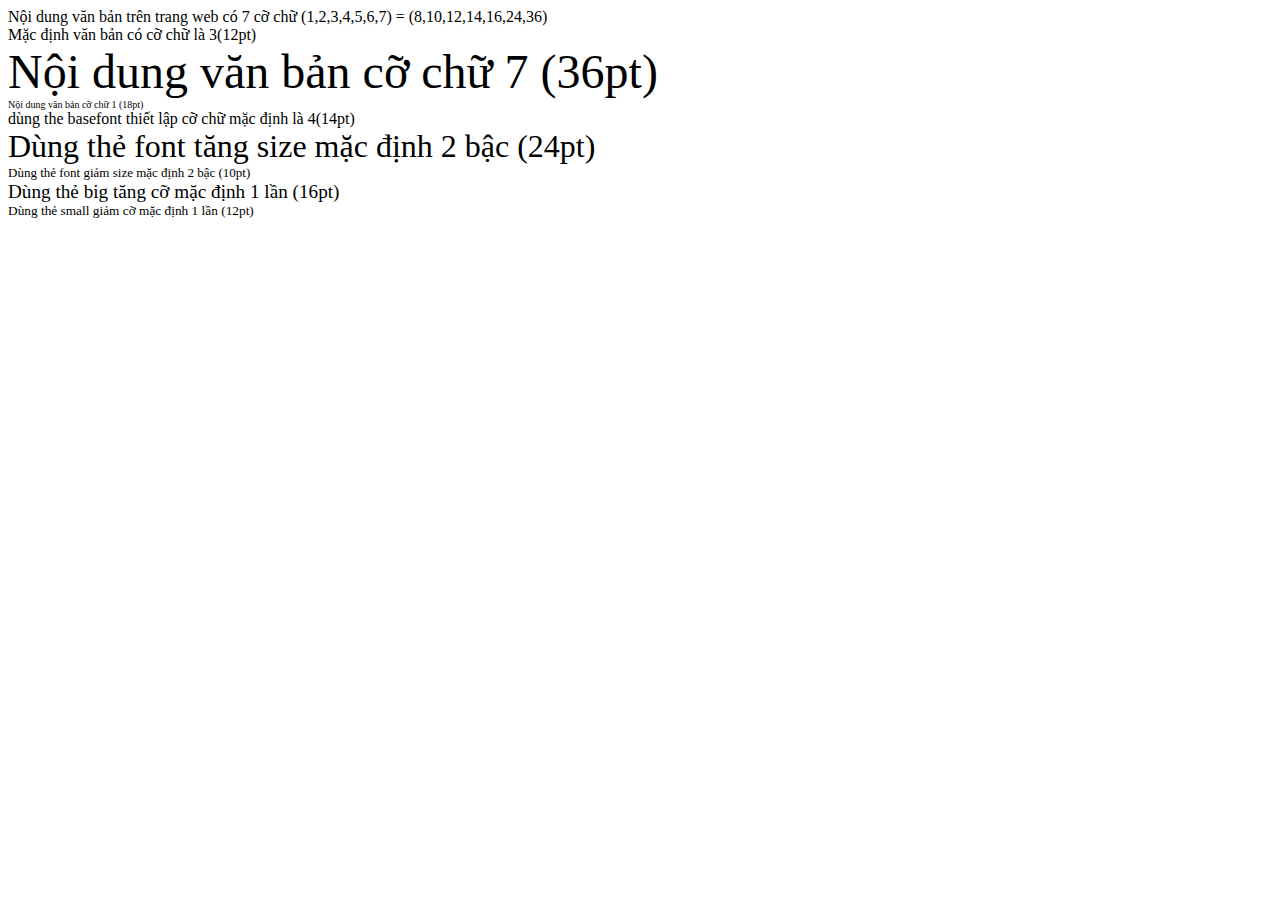
<file: CacCochu.htm>
<html lang="en">
<head>
    <meta charset="UTF-8">
    <title>Document</title>
</head>
<body>
    <nobr>
        Nội dung văn bản trên trang web có 7 cỡ chữ (1,2,3,4,5,6,7) = (8,10,12,14,16,24,36) <br>
    <font size="3">Mặc định văn bản có cỡ chữ là 3(12pt) </font> <br>
    <font size="7">Nội dung văn bản cỡ chữ 7 (36pt) </font> <br>
    <font size="1"> Nội dung văn bản cỡ chữ 1 (18pt)</font> <br>
    <basefont size="4">dùng the basefont thiết lập cỡ chữ mặc định là 4(14pt) <br> 
   <font size="6"> Dùng thẻ font tăng size mặc định 2 bậc (24pt)</font> <br>
    <font size="2">Dùng thẻ font giảm size mặc định 2 bậc (10pt)</font> <br>
    <big size="5">Dùng thẻ big tăng cỡ mặc định 1 lần (16pt)</big> <br>
    <small size="3">Dùng thẻ small giảm cỡ mặc định 1 lần (12pt)</small>
    </nobr>

</body>
</html>
</file>
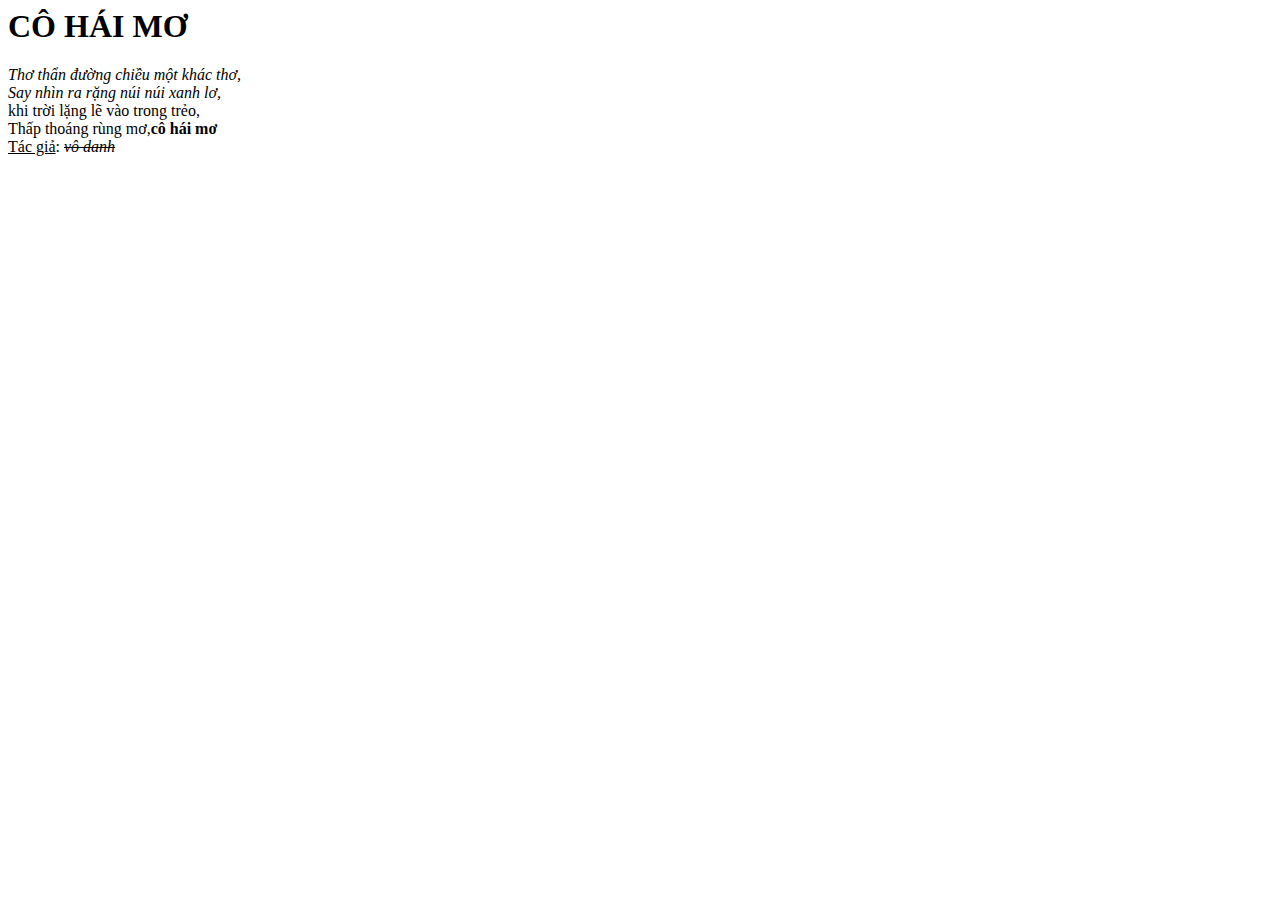
<file: Cohaimo.htm>
<html lang="en">
<head>
    <meta charset="UTF-8">
    <title>Document</title>
</head>
<body>
    <h1>CÔ HÁI MƠ </h1>
    <p> <i>Thơ thẩn đường chiều một khác thơ, </br>
    Say nhìn ra rặng núi núi xanh lơ,</i><br>
    khi trời lặng lẽ vào trong trẻo, <br>
    Thấp thoáng rùng mơ,<b>cô hái mơ</b><br>
    <u>Tác giả</u>: <strike> <i> vô danh</i></strike> </p>
</body>
</html>
</file>
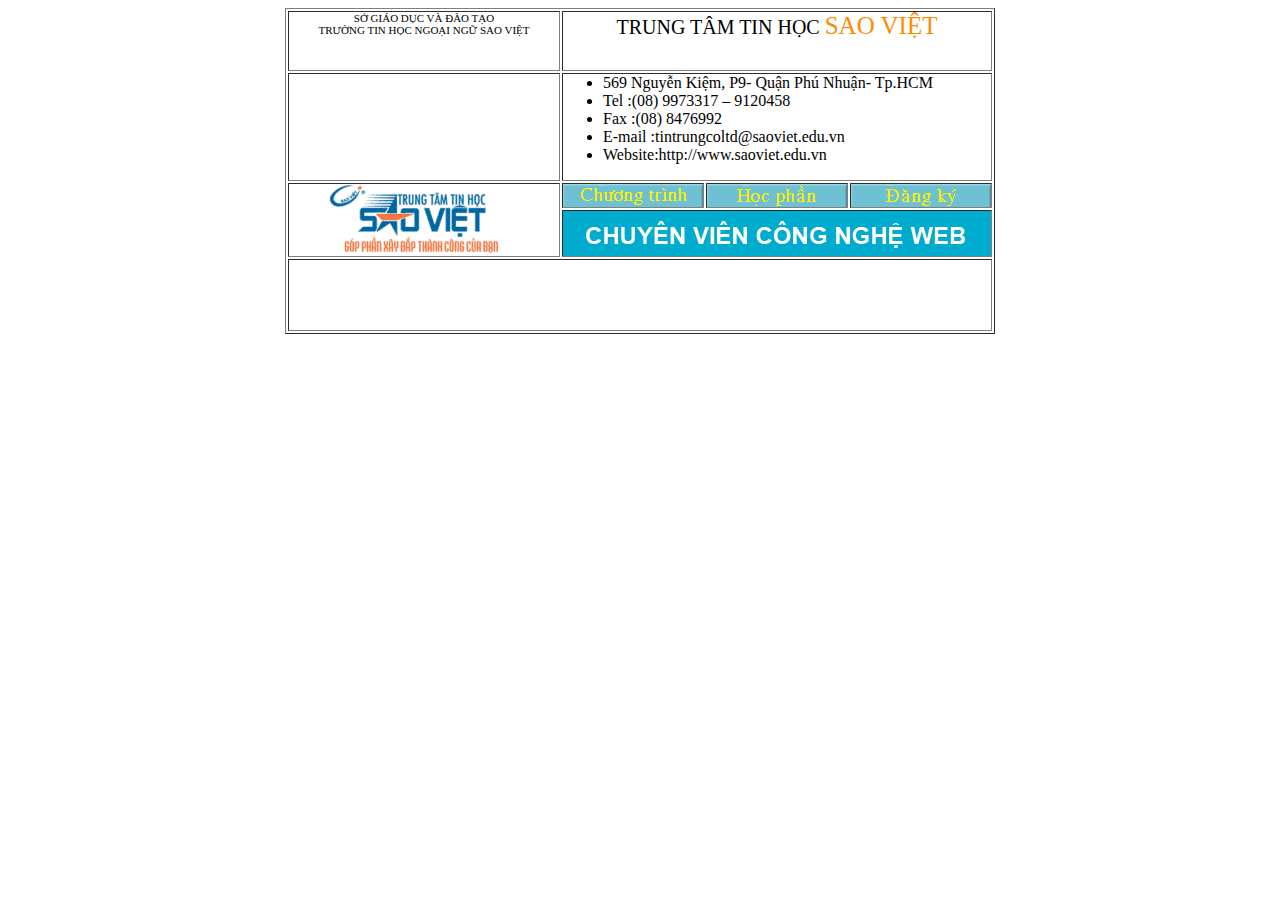
<file: index2.html>
<html lang="en">
<head>
    <meta charset="UTF-8">
    <title>Document</title>
    <link rel="stylesheet" href="css.css">
</head>
<body>
    <table border="1" align="center" CellPadding="0px">
        <tr height="60">
            <td valign="top" width="270" class="cell1">Sở giáo dục và đào tạo <br> trường tin học ngoại ngữ  sao việt</td>
            <td colspan="3" width="420" class="cell2">
                Trung tâm tin học <font class="saoviet">sao việt</font>
            </td>
        </tr>
        <tr height="96">
                <td width="270">
                   
                </td>
                <td colspan="3" width="420" align="left">
                    <UL>
                        <LI>569 Nguyễn Kiệm, P9- Quận Phú Nhuận- Tp.HCM
                        <LI>Tel :(08) 9973317 – 9120458
                        <LI>Fax :(08) 8476992 
                        <LI>E-mail :tintrungcoltd@saoviet.edu.vn 
                        <LI>Website:http://www.saoviet.edu.vn
                    </UL>
                </td>
        </tr>
        <tr  height="25">
            <td rowspan="2" width="270" >
                <img src="logo.gif" alt="" class="cell5">
            </td>
            <td  width="140" class="bg1"></td>
            <td width="140" class="bg2"></td>
            <td width="140" class="bg3"></td>
        </tr>
        <tr height="47">
            <td width="420" colspan="3" class="cell6">
            </td>
        </tr>
        <tr height="72">
                <td width="690" colspan="4"></td>
            </tr>

    </table>
</body>
</html>
</file>
<file: css.css>
.cell1 {text-transform: uppercase;font-size: 11px;text-align: center;vertical-align: ;}
.cell2{text-transform: uppercase;vertical-align: text-top;text-align: center;font-size: 20px;}
.saoviet{color: darkorange;font-size: 25px;}
.cell5 {margin-left: 20px;}
.cell6 {background-image: url(Banner.gif); }
.bg1 {background-image: url(Nutctr.gif);}
.bg2 {background-image: url(NutHp.gif);}
.bg3 {background-image: url(NuDangky.gif);}
</file>
